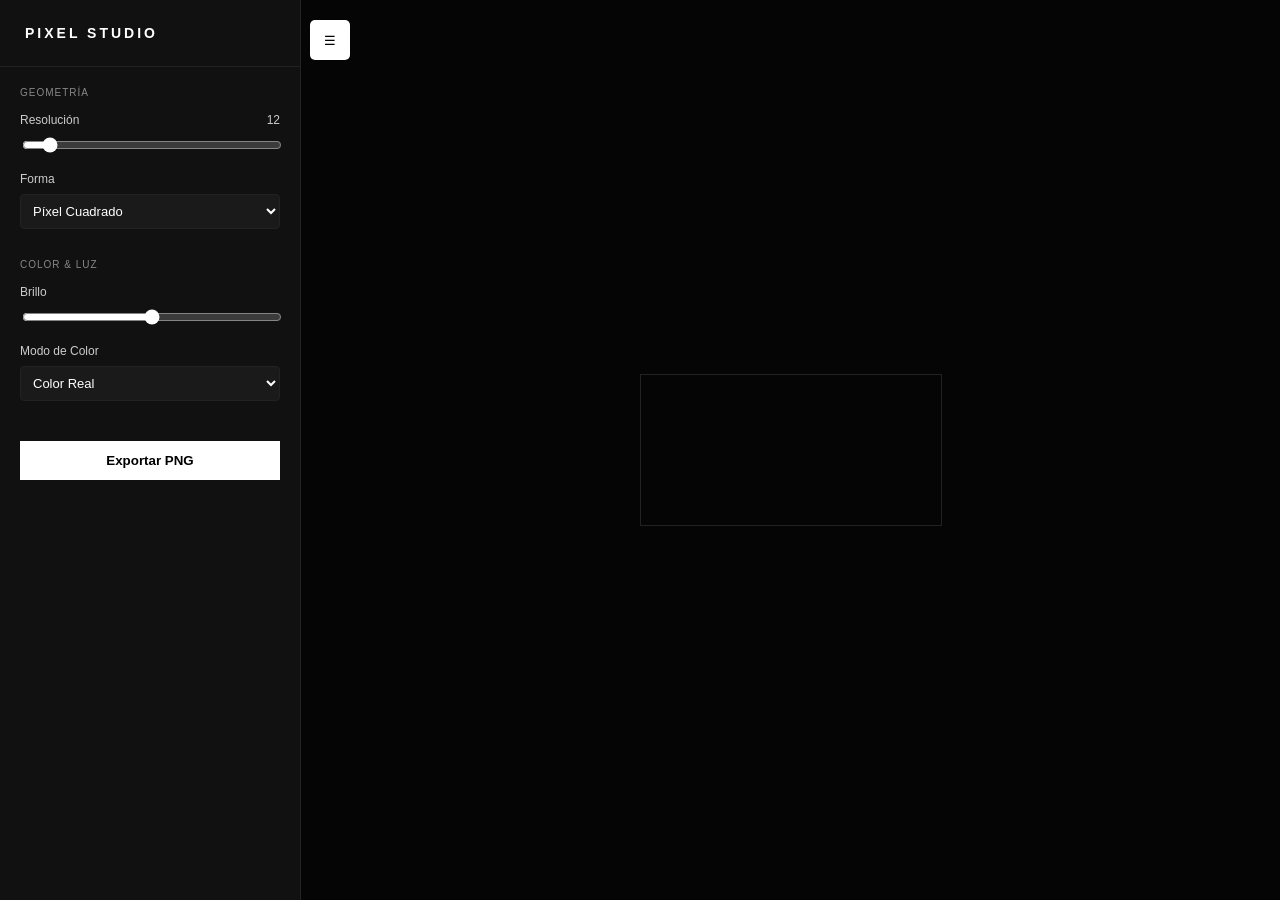
<file: pixel-studio/index.html>
<!DOCTYPE html>
<html lang="es">
<head>
    <meta charset="UTF-8">
    <title>Pixel Studio</title>
    <link rel="stylesheet" href="style.css">
</head>
<body>
    <aside id="sidebar">
        <div class="sidebar-header">
            <h2>PIXEL STUDIO</h2>
        </div>
        
        <div class="scroll-area">
            <section>
                <span class="label-group">Geometría</span>
                <div class="control">
                    <label>Resolución <span id="v-res">12</span></label>
                    <input type="range" id="res" min="4" max="100" value="12">
                </div>
                <div class="control">
                    <label>Forma</label>
                    <select id="shape">
                        <option value="square">Píxel Cuadrado</option>
                        <option value="circle">Píxel Circular</option>
                        <option value="ascii">ASCII</option>
                    </select>
                </div>
            </section>

            <section id="ascii-section" class="hidden">
                <span class="label-group">ASCII Sets</span>
                <div class="control">
                    <select id="ascii-presets">
                        <option value="@#S%?*+;:,. ">Estándar (Denso)</option>
                        <option value="█▓▒░ ">Bloques Grises</option>
                        <option value="01 ">Binario</option>
                        <option value="custom">Personalizado...</option>
                    </select>
                    <input type="text" id="ascii-custom" class="hidden" placeholder="Ej: ABC...">
                </div>
            </section>

            <section>
                <span class="label-group">Color & Luz</span>
                <div class="control">
                    <label>Brillo</label>
                    <input type="range" id="bright" min="0" max="200" value="100">
                </div>
                <div class="control">
                    <label>Modo de Color</label>
                    <select id="color-mode">
                        <option value="full">Color Real</option>
                        <option value="duotone">Duotono (Bitmap)</option>
                    </select>
                </div>
                
                <div id="duotone-controls" class="hidden">
                    <div class="color-row">
                        <input type="color" id="color-dark" value="#000000">
                        <input type="color" id="color-light" value="#ffffff">
                    </div>
                    <div class="control">
                        <label>Umbral (Threshold)</label>
                        <input type="range" id="threshold" min="0" max="255" value="128">
                    </div>
                </div>
            </section>

            <button class="btn-main" onclick="takeSnapshot()">Exportar PNG</button>
        </div>
    </aside>

    <button id="toggle-btn">☰</button>

    <main id="viewport">
        <canvas id="canvas"></canvas>
    </main>

    <script src="script.js"></script>
</body>
</html>
</file>
<file: pixel-studio/style.css>
:root {
    --bg: #050505;
    --panel: #111;
    --accent: #ffffff;
    --border: #222;
    --text: #888;
}

body {
    background: var(--bg);
    color: white;
    font-family: 'Inter', -apple-system, sans-serif;
    margin: 0;
    display: flex;
    height: 100vh;
}

#sidebar {
    width: 300px;
    background: var(--panel);
    border-right: 1px solid var(--border);
    display: flex;
    flex-direction: column;
    transition: all 0.3s ease;
    flex-shrink: 0;
}

#sidebar.hidden { margin-left: -300px; }

.sidebar-header { padding: 25px; border-bottom: 1px solid var(--border); }
.sidebar-header h2 { font-size: 14px; letter-spacing: 3px; margin: 0; }

.scroll-area { padding: 20px; overflow-y: auto; flex-grow: 1; }

section { margin-bottom: 30px; }
.label-group { font-size: 10px; color: var(--text); text-transform: uppercase; letter-spacing: 1px; display: block; margin-bottom: 15px; }

.control { margin-bottom: 15px; }
label { display: flex; justify-content: space-between; font-size: 12px; margin-bottom: 8px; color: #ccc; }

input[type="range"] { width: 100%; accent-color: var(--accent); }
select, input[type="text"] { 
    width: 100%; background: #1a1a1a; border: 1px solid var(--border); 
    color: white; padding: 8px; border-radius: 4px; font-size: 13px;
}

.color-row { display: grid; grid-template-columns: 1fr 1fr; gap: 10px; margin-bottom: 10px; }
input[type="color"] { width: 100%; height: 30px; border: none; background: none; cursor: pointer; }

#toggle-btn {
    position: fixed; left: 310px; top: 20px;
    background: white; border: none; width: 40px; height: 40px;
    border-radius: 5px; cursor: pointer; z-index: 100; transition: left 0.3s;
}
#sidebar.hidden + #toggle-btn { left: 20px; }

#viewport { flex-grow: 1; display: flex; align-items: center; justify-content: center; position: relative; }
canvas { max-width: 90%; max-height: 90%; transform: scaleX(-1); border: 1px solid var(--border); }

.hidden { display: none; }
.btn-main { 
    width: 100%; padding: 12px; background: white; border: none; 
    font-weight: bold; cursor: pointer; margin-top: 10px; 
}
</file>
